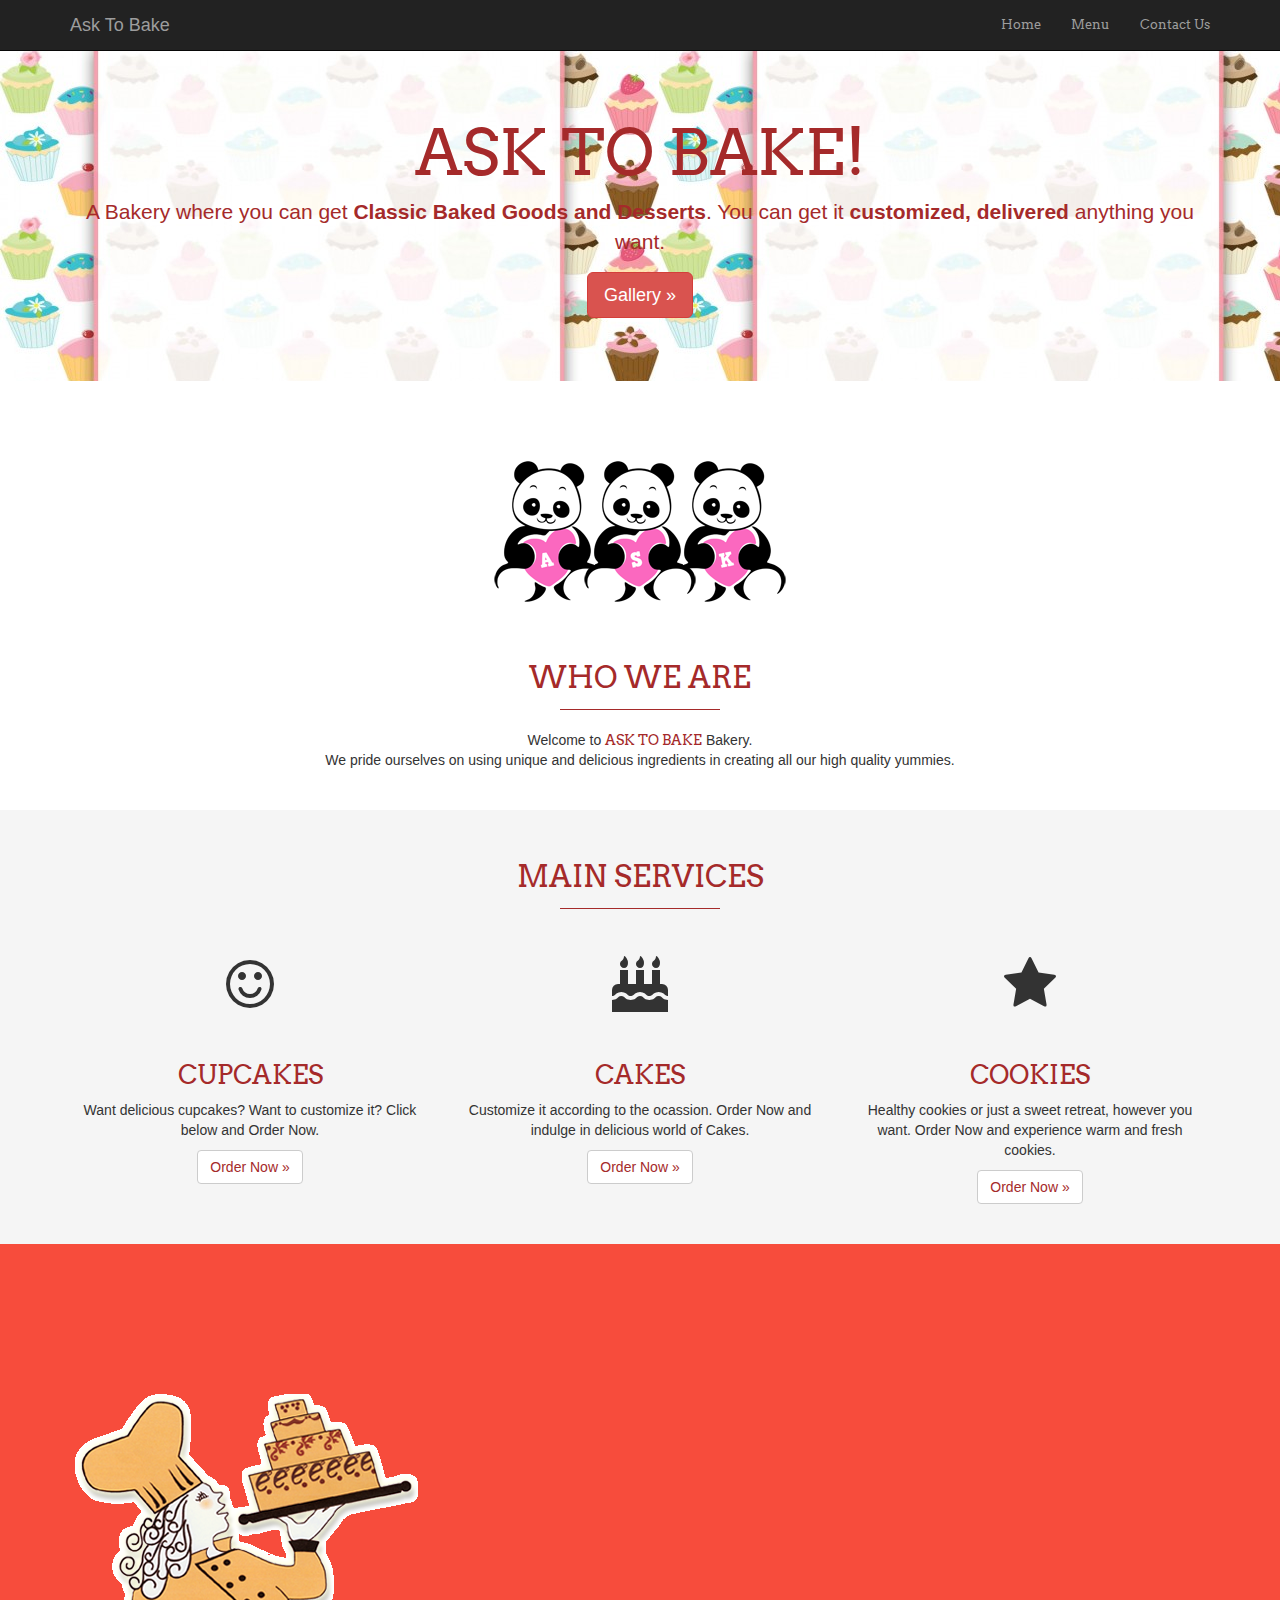
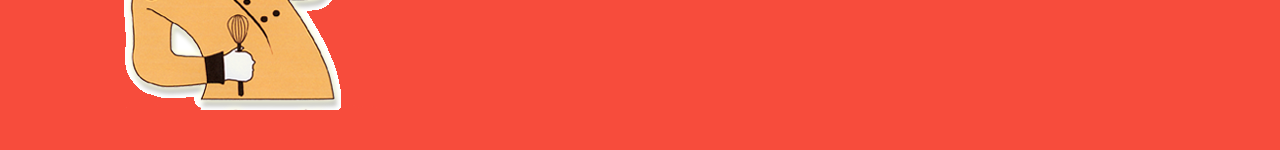
<file: index.html>
<!DOCTYPE html>
<html lang="en">
  <head>
    <meta charset="utf-8">
    <meta http-equiv="X-UA-Compatible" content="IE=edge">
    <meta name="viewport" content="width=device-width, initial-scale=1">
    <!-- The above 3 meta tags *must* come first in the head; any other head content must come *after* these tags -->
    <meta name="description" content="">
    <meta name="author" content="">
    
    <title>My Bakery Site</title>

    <!-- This is our Google Font Arvo and font awesome-->

    <link href="https://fonts.googleapis.com/css?family=Arvo" rel="stylesheet">
    <link rel="stylesheet" href="fonts/font-awesome/css/font-awesome.min.css">

    <!-- Bootstrap core CSS -->
    <link href="css/bootstrap.min.css" rel="stylesheet">

    <!-- Custom styles for this template -->
    <link href="css/custom.css" rel="stylesheet">

    
  </head>

  <body>

    <nav class="navbar navbar-inverse navbar-fixed-top">
      <div class="container">
        <div class="navbar-header">
          <button type="button" class="navbar-toggle collapsed" data-toggle="collapse" data-target="#navbar" aria-expanded="false" aria-controls="navbar">
            <span class="sr-only">Toggle navigation</span>
            <span class="icon-bar"></span>
            <span class="icon-bar"></span>
            <span class="icon-bar"></span>
          </button>
          <a class="navbar-brand" href="index.html">Ask To Bake</a>
        </div>
        <div id="navbar" class="collapse navbar-collapse">
          <ul class="nav navbar-nav navbar-right">
            <li><a href="index.html">Home</a></li>
            <li><a href="#about">Menu</a></li>
            <li><a href="contactUs.html">Contact Us</a></li>
          </ul>
        </div><!--/.nav-collapse -->
      </div>
    </nav>

    <!-- Main jumbotron for a primary marketing message or call to action -->
    <div class="jumbotron">
      <div class="container">
        <h1>ASK TO BAKE!</h1>
        <p>A Bakery where you can get <strong>Classic Baked Goods and Desserts</strong>. You can get it <strong>customized, delivered 
        </strong> anything you want.</p>
        <p><a class="btn btn-danger btn-lg" href="gallery.html" role="button">Gallery &raquo;</a></p>
      </div>
    </div>


    <div class="container homepage">
      <img src="images/ask.png">
      <h2>Who We Are</h2>
      <hr>
      <p>Welcome to <span class="emphasis">ASK TO BAKE</span> Bakery.<br>We pride ourselves on using unique and delicious ingredients in creating all our high quality yummies.</br></p>
    </div>

    <div id="main-services">
      <div class="container homepage">
        <h2>MAIN SERVICES</h2>
        <hr>
        <div class="row">
          <div class="col-md-4">
            <span class="fa-stack fa-4x">
              <i class="fa fa-smile-o" aria-hidden="true"></i>
            </span>
            <h3>Cupcakes</h3>
            <p>Want delicious cupcakes? Want to customize it? Click below and Order Now.</p>
            <p><a class="btn btn-default" href="Cupcakes.html" role="button">Order Now &raquo;</a></p>
          </div>
          <div class="col-md-4">
            <span class="fa-stack fa-4x">
              <i class="fa fa-birthday-cake" aria-hidden="true"></i>
            </span>
            <h3>Cakes</h3>
            <p>Customize it according to the ocassion. Order Now and indulge in delicious world of Cakes.</p>
            <p><a class="btn btn-default" href="Cake.html" target="_blank" role="button">Order Now &raquo;</a></p>
          </div>
          <div class="col-md-4">
            <span class="fa-stack fa-4x">
              <i class="fa fa-star" aria-hidden="true"></i>
            </span>
            <h3>Cookies</h3>
            <p>Healthy cookies or just a sweet retreat, however you want. Order Now and experience warm and fresh cookies.</p>
            <p><a class="btn btn-default" href="Cookies.html" role="button">Order Now &raquo;</a></p>
          </div>
        </div>
      </div>
    </div>

    <footer>
      <div class="container">
       <p><img src="images/footer.png"></p>
      </div>
    </footer>
    


    <!-- Bootstrap core JavaScript
    ================================================== -->
    <!-- Placed at the end of the document so the pages load faster -->
    <script src="https://ajax.googleapis.com/ajax/libs/jquery/1.12.4/jquery.min.js"></script>
    <script>window.jQuery || document.write('<script src="../../assets/js/vendor/jquery.min.js"><\/script>')</script>
    <script src="js/bootstrap.min.js"></script>
  </body>
</html>
</file>
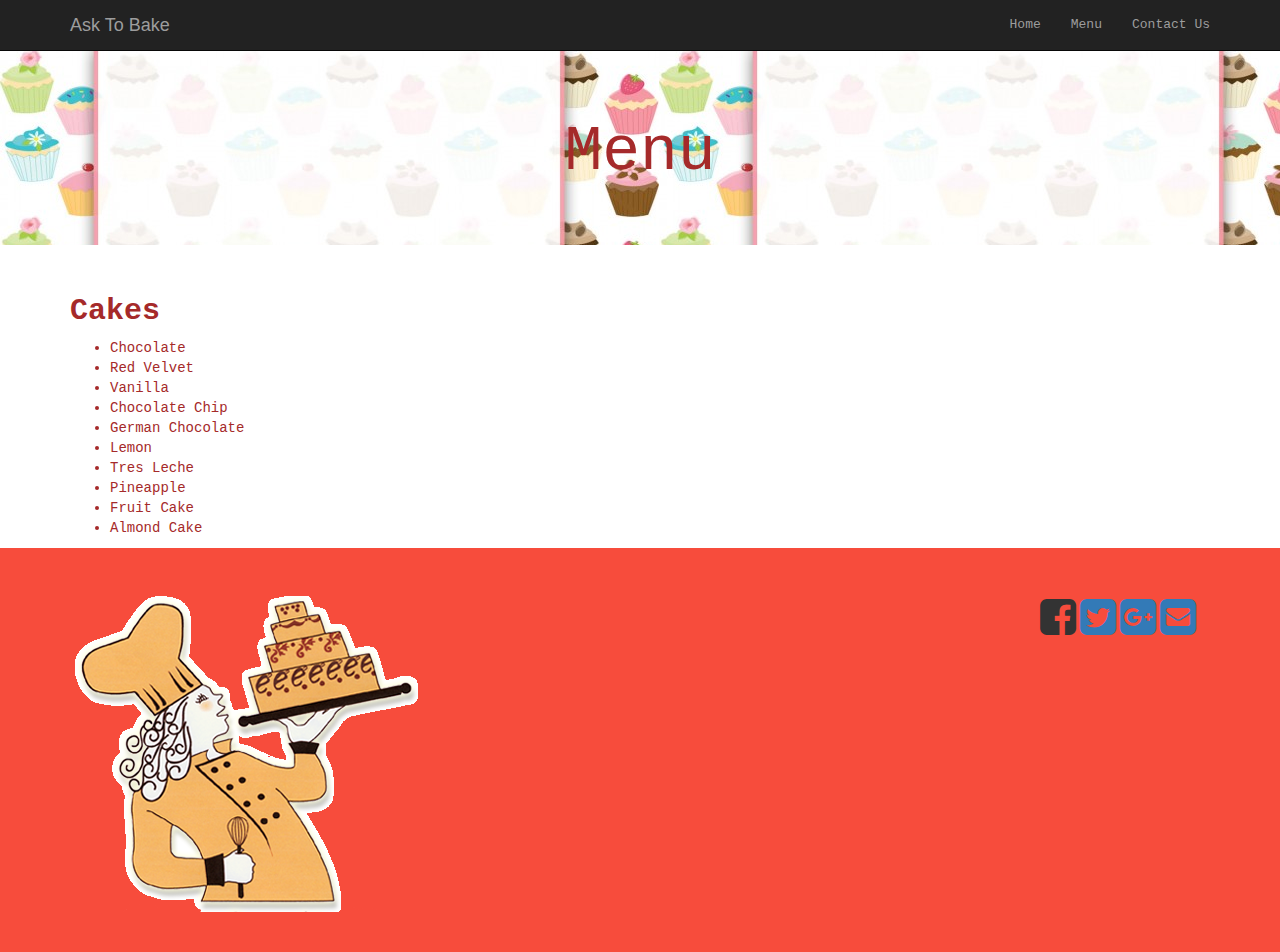
<file: Cake.html>
<!DOCTYPE html>
<html lang="en">
  <head>
    <meta charset="utf-8">
    <meta http-equiv="X-UA-Compatible" content="IE=edge">
    <meta name="viewport" content="width=device-width, initial-scale=1">
    <!-- The above 3 meta tags *must* come first in the head; any other head content must come *after* these tags -->
    <meta name="description" content="">
    <meta name="author" content="">
    
    <title>Menu for Ask to Bake</title>

    <!-- Bootstrap core CSS -->
    <link href="css/bootstrap.min.css" rel="stylesheet">
    <link rel="stylesheet" href="fonts/font-awesome/css/font-awesome.min.css">



    <!-- Custom styles for this template -->
    <link href="css/custom.css" rel="stylesheet">
  </head>

  <body>

    <nav class="navbar navbar-inverse navbar-fixed-top">
      <div class="container">
        <div class="navbar-header">
          <button type="button" class="navbar-toggle collapsed" data-toggle="collapse" data-target="#navbar" aria-expanded="false" aria-controls="navbar">
            <span class="sr-only">Toggle navigation</span>
            <span class="icon-bar"></span>
            <span class="icon-bar"></span>
            <span class="icon-bar"></span>
          </button>
          <a class="navbar-brand" href="index.html">Ask To Bake</a>
        </div>
        <div id="navbar" class="collapse navbar-collapse">
          <ul class="nav navbar-nav navbar-right">
            <li><a href="index.html">Home</a></li>
            <li><a href="menu.html">Menu</a></li>
            <li><a href="contactUs.html">Contact Us</a></li>
          </ul>
        </div><!--/.nav-collapse -->
      </div>
    </nav>

    <div class="jumbotron">
      <div class="container">
        <h1>Menu</h1>
      </div>
    </div>

    <div class="container">

      <div class="row">

        <div class="col-sm-8 blog-main">

          <div class="blog-post">
            <h2 class="blog-post-title"><strong>Cakes</strong></h2>
            <p>
              <ul class="blog-post-meta">
                <li>Chocolate</li>
                <li>Red Velvet</li>
                <li>Vanilla</li>
                <li>Chocolate Chip</li>
                <li>German Chocolate</li>
                <li>Lemon</li>
                <li>Tres Leche</li>
                <li>Pineapple</li>
                <li>Fruit Cake</li>
                <li>Almond Cake</li>
              </ul>
            </p>
          </div>


        </div><!-- /.blog-main -->

      </div><!-- /.row -->

    </div><!-- /.container -->

    <footer>
      <div id="footer" class="container">
        <div class="row">
          
          <div class="col-xs-6">
            <p><img src="images/footer.png"></p>
          </div>
          <div id="social" class="col-xs-6">
            <i id="social-fb" class="fa fa-facebook-square fa-3x social"></i>
            <a href="https://twitter.com/asktobake"><i id="social-tw" class="fa fa-twitter-square fa-3x social"></i></a>
            <a href="https://plus.google.com/u/0/102525347136975835859"><i id="social-gp" class="fa fa-google-plus-square fa-3x social"></i></a>
            <a href="mailto:asktobake@gmail.com"><i id="social-em" class="fa fa-envelope-square fa-3x social"></i></a>
          </div>
        </div>
      </div>
    </footer>


    <!-- Bootstrap core JavaScript
    ================================================== -->
    <!-- Placed at the end of the document so the pages load faster -->
    <script src="https://ajax.googleapis.com/ajax/libs/jquery/1.12.4/jquery.min.js"></script>
    <script>window.jQuery || document.write('<script src="../../assets/js/vendor/jquery.min.js"><\/script>')</script>
    <script src="js/bootstrap.min.js"></script>
    
  </body>
</html>
</file>
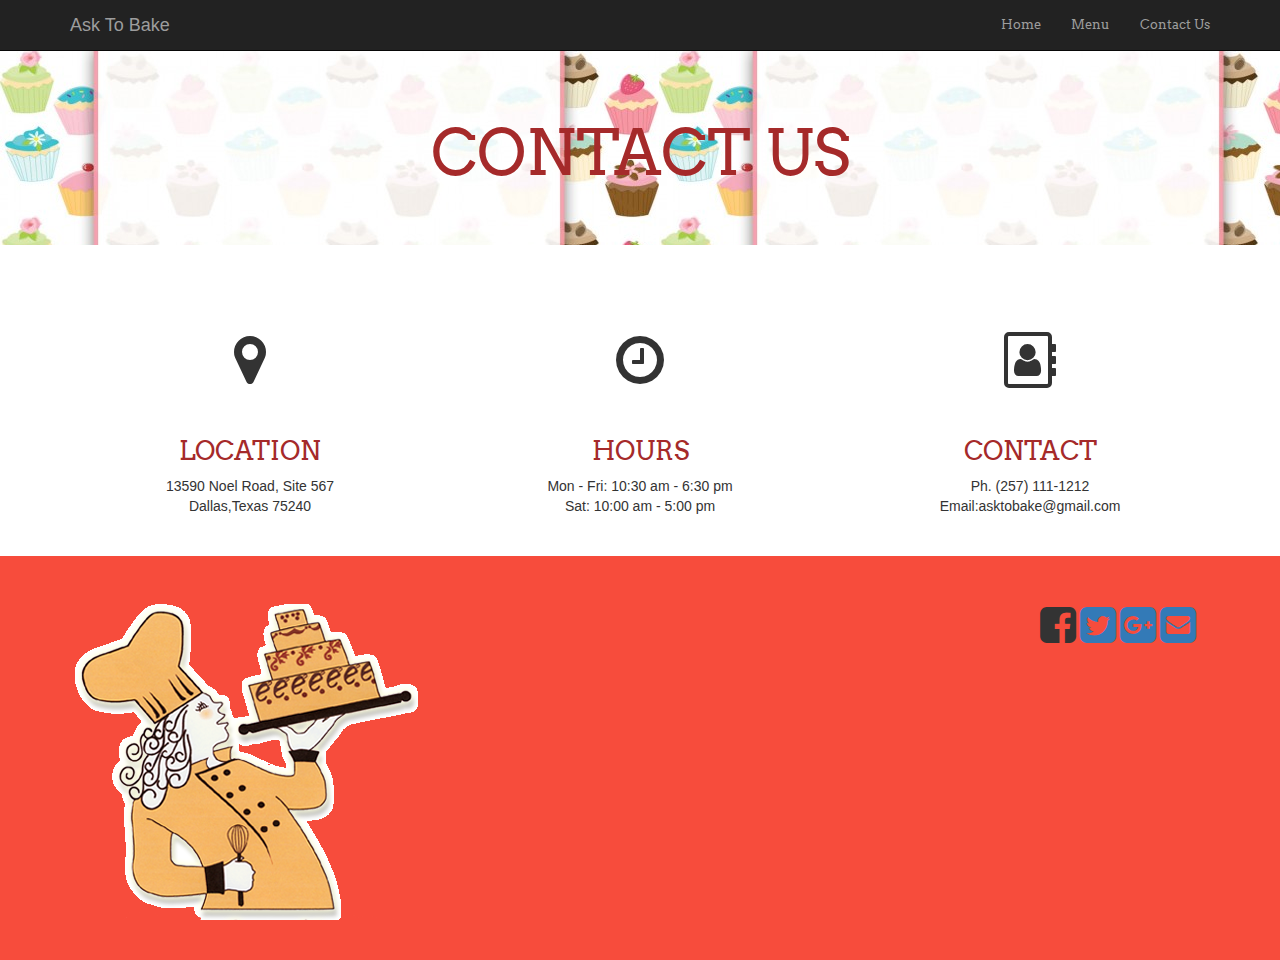
<file: contactUs.html>
<!DOCTYPE html>
<html lang="en">
  <head>
    <meta charset="utf-8">
    <meta http-equiv="X-UA-Compatible" content="IE=edge">
    <meta name="viewport" content="width=device-width, initial-scale=1">
    <!-- The above 3 meta tags *must* come first in the head; any other head content must come *after* these tags -->
    <meta name="description" content="">
    <meta name="author" content="">
    <!-- <link rel="icon" href="../../favicon.ico"> -->

    <title>Contact Us</title>

    <!-- This is our Google Font Arvo and font awesome-->

    <link href="https://fonts.googleapis.com/css?family=Arvo" rel="stylesheet">
    <link rel="stylesheet" href="fonts/font-awesome/css/font-awesome.min.css">

    <!-- Bootstrap core CSS -->
    <link href="css/bootstrap.min.css" rel="stylesheet">

    <!-- Custom styles for this template -->
    <link href="css/custom.css" rel="stylesheet">

  </head>

  <body>

    <nav class="navbar navbar-inverse navbar-fixed-top">
      <div class="container">
        <div class="navbar-header">
          <button type="button" class="navbar-toggle collapsed" data-toggle="collapse" data-target="#navbar" aria-expanded="false" aria-controls="navbar">
            <span class="sr-only">Toggle navigation</span>
            <span class="icon-bar"></span>
            <span class="icon-bar"></span>
            <span class="icon-bar"></span>
          </button>
          <a class="navbar-brand" href="index.html">Ask To Bake</a>
        </div>
        <div id="navbar" class="collapse navbar-collapse">
          <ul class="nav navbar-nav navbar-right">
            <li><a href="index.html">Home</a></li>
            <li><a href="menu.html">Menu</a></li>
            <li><a href="contactUs.html">Contact Us</a></li>
          </ul>
        </div><!--/.nav-collapse -->
      </div>
    </nav>

    <!-- Main jumbotron for a primary marketing message or call to action -->
    <div class="jumbotron">
      <div class="container">
        <h1>CONTACT US</h1>
      </div>
    </div>


   
      <div class="container homepage">
        <div class="row">
          <div class="col-md-4">
            <span class="fa-stack fa-4x">
              <i class="fa fa-map-marker" aria-hidden="true"></i>
            </span>
            <h3>Location</h3>
            <p>13590 Noel Road, Site 567 <br>Dallas,Texas 75240
            </br></p>
          </div>
          <div class="col-md-4">
            <span class="fa-stack fa-4x">
              <i class="fa fa-clock-o" aria-hidden="true"></i>
            </span>
            <h3>Hours</h3>
            <p>Mon - Fri: 10:30 am - 6:30 pm<br>
            Sat: 10:00 am - 5:00 pm</br></p>
          </div>
          <div class="col-md-4">
            <span class="fa-stack fa-4x">
              <i class="fa fa-address-book-o" aria-hidden="true">
                </i>
            </span>
            <h3>Contact</h3>
            <p>Ph. (257) 111-1212<br>Email:asktobake@gmail.com
            </br></p>
          </div>
        </div>
      </div>
   

    <footer>
      <div id="footer" class="container">
        <div class="row">
          
          <div class="col-xs-6">
            <p><img src="images/footer.png"></p>
          </div>
          <div id="social" class="col-xs-6">
            <i id="social-fb" class="fa fa-facebook-square fa-3x social"></i>
            <a href="https://twitter.com/asktobake"><i id="social-tw" class="fa fa-twitter-square fa-3x social"></i></a>
            <a href="https://plus.google.com/u/0/102525347136975835859"><i id="social-gp" class="fa fa-google-plus-square fa-3x social"></i></a>
            <a href="mailto:asktobake@gmail.com"><i id="social-em" class="fa fa-envelope-square fa-3x social"></i></a>
          </div>
        </div>
      </div>
    </footer>
    


    <!-- Bootstrap core JavaScript
    ================================================== -->
    <!-- Placed at the end of the document so the pages load faster -->
    <script src="https://ajax.googleapis.com/ajax/libs/jquery/1.12.4/jquery.min.js"></script>
    <script>window.jQuery || document.write('<script src="../../assets/js/vendor/jquery.min.js"><\/script>')</script>
    <script src="js/bootstrap.min.js"></script>
    
  </body>
</html>
</file>
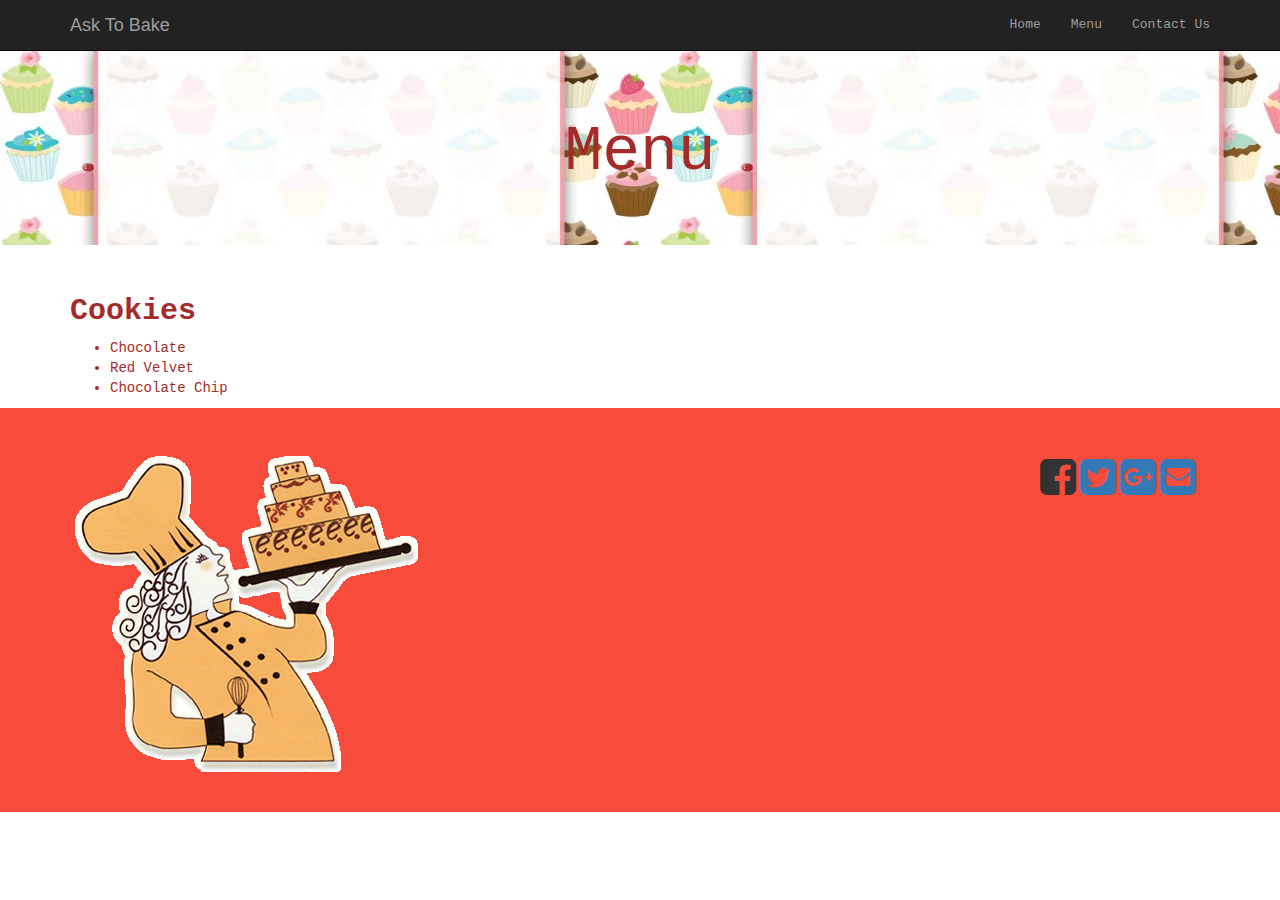
<file: Cookies.html>
<!DOCTYPE html>
<html lang="en">
  <head>
    <meta charset="utf-8">
    <meta http-equiv="X-UA-Compatible" content="IE=edge">
    <meta name="viewport" content="width=device-width, initial-scale=1">
    <!-- The above 3 meta tags *must* come first in the head; any other head content must come *after* these tags -->
    <meta name="description" content="">
    <meta name="author" content="">
    
    <title>Menu for Ask to Bake</title>

    <!-- Bootstrap core CSS -->
    <link href="css/bootstrap.min.css" rel="stylesheet">
    <link rel="stylesheet" href="fonts/font-awesome/css/font-awesome.min.css">



    <!-- Custom styles for this template -->
    <link href="css/custom.css" rel="stylesheet">
  </head>

  <body>

    <nav class="navbar navbar-inverse navbar-fixed-top">
      <div class="container">
        <div class="navbar-header">
          <button type="button" class="navbar-toggle collapsed" data-toggle="collapse" data-target="#navbar" aria-expanded="false" aria-controls="navbar">
            <span class="sr-only">Toggle navigation</span>
            <span class="icon-bar"></span>
            <span class="icon-bar"></span>
            <span class="icon-bar"></span>
          </button>
          <a class="navbar-brand" href="index.html">Ask To Bake</a>
        </div>
        <div id="navbar" class="collapse navbar-collapse">
          <ul class="nav navbar-nav navbar-right">
            <li><a href="index.html">Home</a></li>
            <li><a href="menu.html">Menu</a></li>
            <li><a href="contactUs.html">Contact Us</a></li>
          </ul>
        </div><!--/.nav-collapse -->
      </div>
    </nav>

    <div class="jumbotron">
      <div class="container">
        <h1>Menu</h1>
      </div>
    </div>

    <div class="container">

      <div class="row">

        <div class="col-sm-8 blog-main">

          
          <div class="blog-post">
            <h2 class="blog-post-title"><strong>Cookies</strong></h2>
            <p>
              <ul class="blog-post-meta">
                <li>Chocolate</li>
                <li>Red Velvet</li>
                <li>Chocolate Chip</li>
              </ul>
            </p>
          </div>

        </div><!-- /.blog-main -->

      </div><!-- /.row -->

    </div><!-- /.container -->

    <footer>
      <div id="footer" class="container">
        <div class="row">
          
          <div class="col-xs-6">
            <p><img src="images/footer.png"></p>
          </div>
          <div id="social" class="col-xs-6">
            <i id="social-fb" class="fa fa-facebook-square fa-3x social"></i>
            <a href="https://twitter.com/asktobake"><i id="social-tw" class="fa fa-twitter-square fa-3x social"></i></a>
            <a href="https://plus.google.com/u/0/102525347136975835859"><i id="social-gp" class="fa fa-google-plus-square fa-3x social"></i></a>
            <a href="mailto:asktobake@gmail.com"><i id="social-em" class="fa fa-envelope-square fa-3x social"></i></a>
          </div>
        </div>
      </div>
    </footer>


    <!-- Bootstrap core JavaScript
    ================================================== -->
    <!-- Placed at the end of the document so the pages load faster -->
    <script src="https://ajax.googleapis.com/ajax/libs/jquery/1.12.4/jquery.min.js"></script>
    <script>window.jQuery || document.write('<script src="../../assets/js/vendor/jquery.min.js"><\/script>')</script>
    <script src="js/bootstrap.min.js"></script>
    
  </body>
</html>
</file>
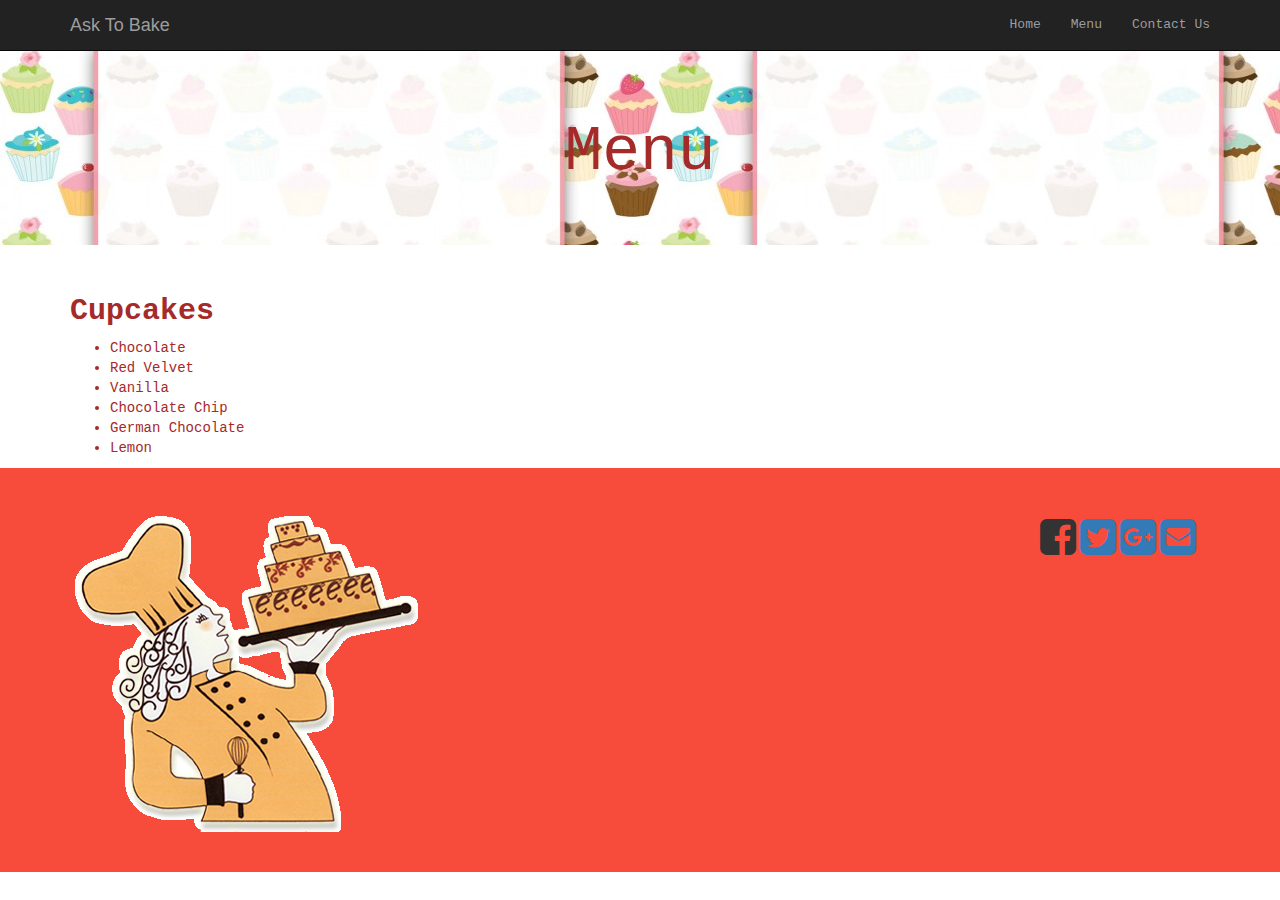
<file: Cupcakes.html>
<!DOCTYPE html>
<html lang="en">
  <head>
    <meta charset="utf-8">
    <meta http-equiv="X-UA-Compatible" content="IE=edge">
    <meta name="viewport" content="width=device-width, initial-scale=1">
    <!-- The above 3 meta tags *must* come first in the head; any other head content must come *after* these tags -->
    <meta name="description" content="">
    <meta name="author" content="">
    
    <title>Menu for Ask to Bake</title>

    <!-- Bootstrap core CSS -->
    <link href="css/bootstrap.min.css" rel="stylesheet">
    <link rel="stylesheet" href="fonts/font-awesome/css/font-awesome.min.css">



    <!-- Custom styles for this template -->
    <link href="css/custom.css" rel="stylesheet">
  </head>

  <body>

    <nav class="navbar navbar-inverse navbar-fixed-top">
      <div class="container">
        <div class="navbar-header">
          <button type="button" class="navbar-toggle collapsed" data-toggle="collapse" data-target="#navbar" aria-expanded="false" aria-controls="navbar">
            <span class="sr-only">Toggle navigation</span>
            <span class="icon-bar"></span>
            <span class="icon-bar"></span>
            <span class="icon-bar"></span>
          </button>
          <a class="navbar-brand" href="index.html">Ask To Bake</a>
        </div>
        <div id="navbar" class="collapse navbar-collapse">
          <ul class="nav navbar-nav navbar-right">
            <li><a href="index.html">Home</a></li>
            <li><a href="menu.html">Menu</a></li>
            <li><a href="contactUs.html">Contact Us</a></li>
          </ul>
        </div><!--/.nav-collapse -->
      </div>
    </nav>

    <div class="jumbotron">
      <div class="container">
        <h1>Menu</h1>
      </div>
    </div>

    <div class="container">

      <div class="row">

        <div class="col-sm-8 blog-main">

          <div class="blog-post">
            <h2 class="blog-post-title"><strong>Cupcakes</strong></h2>
            <p>
              <ul class="blog-post-meta">
                <li>Chocolate</li>
                <li>Red Velvet</li>
                <li>Vanilla</li>
                <li>Chocolate Chip</li>
                <li>German Chocolate</li>
                <li>Lemon</li>
              </ul>
            </p>
          </div><!-- /.blog-post -->

        </div><!-- /.blog-main -->

      </div><!-- /.row -->

    </div><!-- /.container -->

    <footer>
      <div id="footer" class="container">
        <div class="row">
          
          <div class="col-xs-6">
            <p><img src="images/footer.png"></p>
          </div>
          <div id="social" class="col-xs-6">
            <i id="social-fb" class="fa fa-facebook-square fa-3x social"></i>
            <a href="https://twitter.com/asktobake"><i id="social-tw" class="fa fa-twitter-square fa-3x social"></i></a>
            <a href="https://plus.google.com/u/0/102525347136975835859"><i id="social-gp" class="fa fa-google-plus-square fa-3x social"></i></a>
            <a href="mailto:asktobake@gmail.com"><i id="social-em" class="fa fa-envelope-square fa-3x social"></i></a>
          </div>
        </div>
      </div>
    </footer>


    <!-- Bootstrap core JavaScript
    ================================================== -->
    <!-- Placed at the end of the document so the pages load faster -->
    <script src="https://ajax.googleapis.com/ajax/libs/jquery/1.12.4/jquery.min.js"></script>
    <script>window.jQuery || document.write('<script src="../../assets/js/vendor/jquery.min.js"><\/script>')</script>
    <script src="js/bootstrap.min.js"></script>
    
  </body>
</html>
</file>
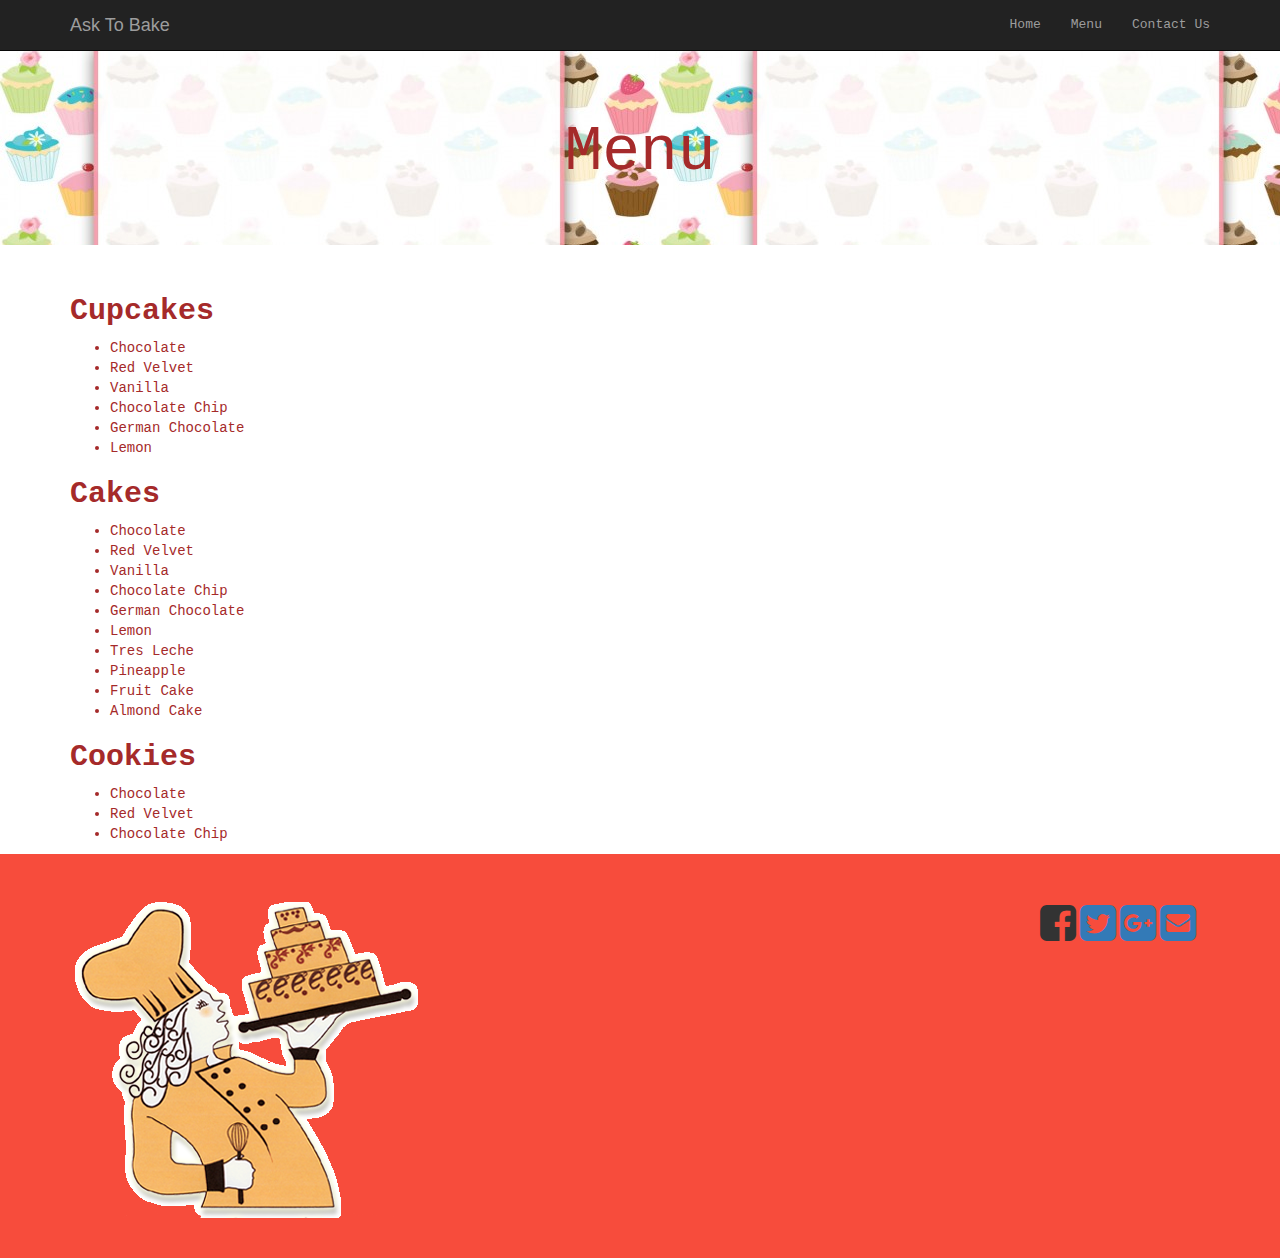
<file: menu.html>
<!DOCTYPE html>
<html lang="en">
  <head>
    <meta charset="utf-8">
    <meta http-equiv="X-UA-Compatible" content="IE=edge">
    <meta name="viewport" content="width=device-width, initial-scale=1">
    <!-- The above 3 meta tags *must* come first in the head; any other head content must come *after* these tags -->
    <meta name="description" content="">
    <meta name="author" content="">
    
    <title>Menu for Ask to Bake</title>

    <!-- Bootstrap core CSS -->
    <link href="css/bootstrap.min.css" rel="stylesheet">
    <link rel="stylesheet" href="fonts/font-awesome/css/font-awesome.min.css">



    <!-- Custom styles for this template -->
    <link href="css/custom.css" rel="stylesheet">
  </head>

  <body>

    <nav class="navbar navbar-inverse navbar-fixed-top">
      <div class="container">
        <div class="navbar-header">
          <button type="button" class="navbar-toggle collapsed" data-toggle="collapse" data-target="#navbar" aria-expanded="false" aria-controls="navbar">
            <span class="sr-only">Toggle navigation</span>
            <span class="icon-bar"></span>
            <span class="icon-bar"></span>
            <span class="icon-bar"></span>
          </button>
          <a class="navbar-brand" href="index.html">Ask To Bake</a>
        </div>
        <div id="navbar" class="collapse navbar-collapse">
          <ul class="nav navbar-nav navbar-right">
            <li><a href="index.html">Home</a></li>
            <li><a href="menu.html">Menu</a></li>
            <li><a href="contactUs.html">Contact Us</a></li>
          </ul>
        </div><!--/.nav-collapse -->
      </div>
    </nav>

    <div class="jumbotron">
      <div class="container">
        <h1>Menu</h1>
      </div>
    </div>

    <div class="container">

      <div class="row">

        <div class="col-sm-8 blog-main">

          <div class="blog-post">
            <h2 class="blog-post-title"><strong>Cupcakes</strong></h2>
            <p>
              <ul class="blog-post-meta">
                <li>Chocolate</li>
                <li>Red Velvet</li>
                <li>Vanilla</li>
                <li>Chocolate Chip</li>
                <li>German Chocolate</li>
                <li>Lemon</li>
              </ul>
            </p>
          </div><!-- /.blog-post -->

          <div class="blog-post">
            <h2 class="blog-post-title"><strong>Cakes</strong></h2>
            <p>
              <ul class="blog-post-meta">
                <li>Chocolate</li>
                <li>Red Velvet</li>
                <li>Vanilla</li>
                <li>Chocolate Chip</li>
                <li>German Chocolate</li>
                <li>Lemon</li>
                <li>Tres Leche</li>
                <li>Pineapple</li>
                <li>Fruit Cake</li>
                <li>Almond Cake</li>
              </ul>
            </p>
          </div>

          <div class="blog-post">
            <h2 class="blog-post-title"><strong>Cookies</strong></h2>
            <p>
              <ul class="blog-post-meta">
                <li>Chocolate</li>
                <li>Red Velvet</li>
                <li>Chocolate Chip</li>
              </ul>
            </p>
          </div>

        </div><!-- /.blog-main -->

      </div><!-- /.row -->

    </div><!-- /.container -->

    <footer>
      <div id="footer" class="container">
        <div class="row">
          
          <div class="col-xs-6">
            <p><img src="images/footer.png"></p>
          </div>
          <div id="social" class="col-xs-6">
            <i id="social-fb" class="fa fa-facebook-square fa-3x social"></i>
            <a href="https://twitter.com/asktobake"><i id="social-tw" class="fa fa-twitter-square fa-3x social"></i></a>
            <a href="https://plus.google.com/u/0/102525347136975835859"><i id="social-gp" class="fa fa-google-plus-square fa-3x social"></i></a>
            <a href="mailto:asktobake@gmail.com"><i id="social-em" class="fa fa-envelope-square fa-3x social"></i></a>
          </div>
        </div>
      </div>
    </footer>


    <!-- Bootstrap core JavaScript
    ================================================== -->
    <!-- Placed at the end of the document so the pages load faster -->
    <script src="https://ajax.googleapis.com/ajax/libs/jquery/1.12.4/jquery.min.js"></script>
    <script>window.jQuery || document.write('<script src="../../assets/js/vendor/jquery.min.js"><\/script>')</script>
    <script src="js/bootstrap.min.js"></script>
    
  </body>
</html>
</file>
<file: css/custom.css>
/* Move down content because we have a fixed navbar that is 50px tall */
body {
  padding-top: 50px;
 }

ul.nav,.jumbotron h1{
  font-family: 'Arvo', courier, serif;
}

ul.nav{
  font-size: 13px;
}

footer{
  background-color: #f74c3c;
  padding-top: 150px;
  padding-bottom: 30px;
}

#main-services{
  background-color: #f5f5f5;
}

.gallery {
  width: 800px;
  margin: 0 auto;
  text-align: center;
  
}

.jumbotron{
  text-align: center;
  background-image: url("../images/image2.jpg");
  color: brown
}

.jumbotron p{
  font-weight: 100;
}

.homepage{
  text-align: center;
  padding-top: 30px;
  padding-bottom: 30px;
}

.homepage h2,.homepage h3{
  color: brown;
  font-family: 'Arvo', courier, serif;
  text-transform: uppercase;
}

.homepage h2{
  font-size: 30px;
}

.homepage h3{
  font-size: 26px;
}

.homapage p{
  font-size: 21px;
  font-weight: 300;
}

.homepage a{
  color: brown;
}

.homepage a:hover{
  color: #e74c3c;
  text-decoration: none;
  opacity: .8;
}

.homepage hr{
  border-color: brown;
  width: 160px;
  margin-top: 15px;
}

.emphasis{
  color: brown;
  font-family: 'Arvo', courier, serif;
  text-transform: uppercase;
  font-weight: 500;
}
.blog-post{
    font-family: 'Arvo', courier, serif;
    color: brown;
}

.blog-post-meta{
  font-weight: 500;
}

#social{
  padding-left: 400px;
}

#footer{
  margin-top: -102px;
}
</file>
